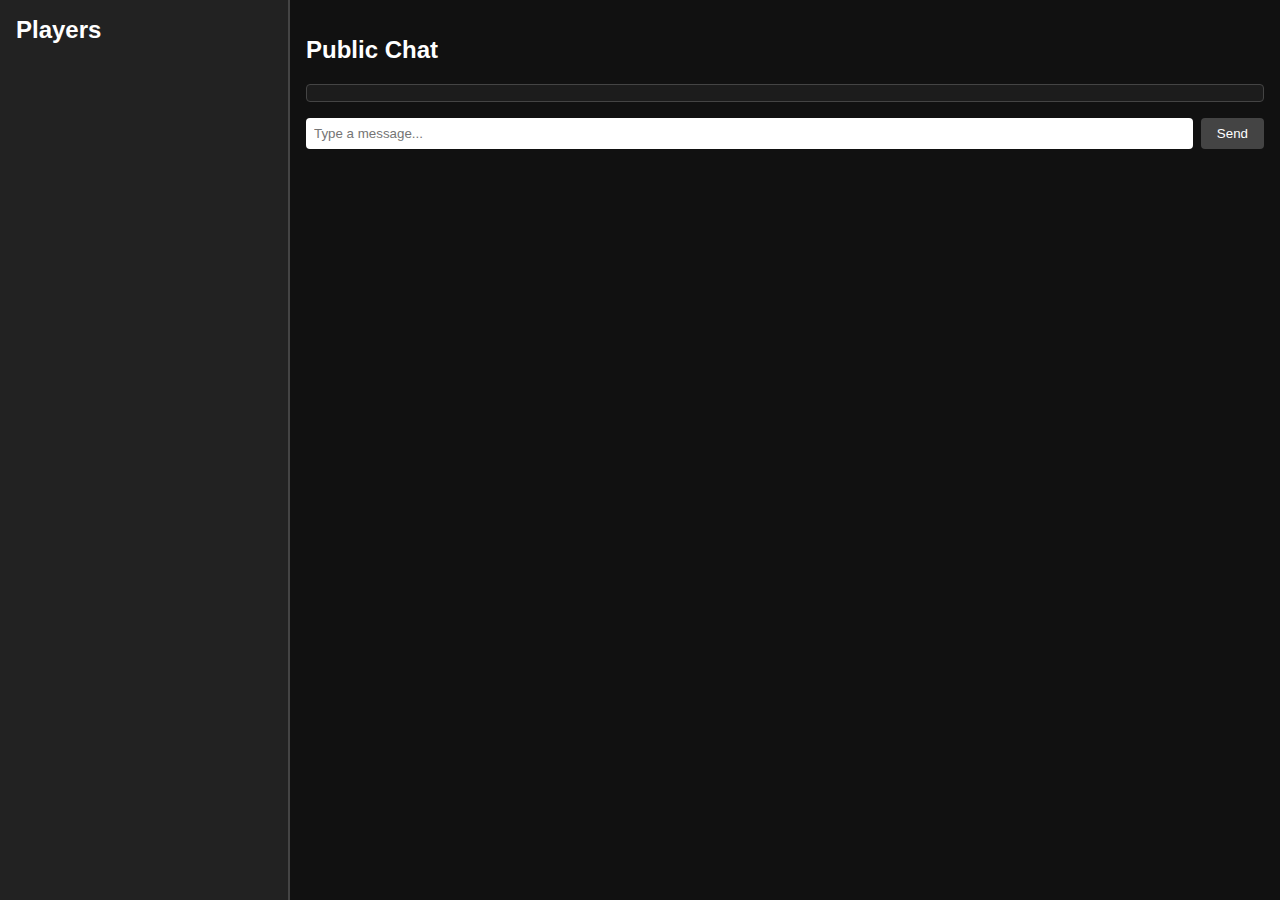
<file: static/game.html>
<!DOCTYPE html>
<html lang="en">
<head>
  <meta charset="UTF-8" />
  <meta name="viewport" content="width=device-width, initial-scale=1.0"/>
  <title>Mafia Game</title>
  <link rel="stylesheet" href="/src/game.css" />
</head>
<body>
  <div id="container">
    <!-- Sidebar: Player List -->
    <aside id="player-list">
      <h2>Players</h2>
      <ul id="players">
        <!-- Dynamically filled -->
      </ul>
    </aside>

    <!-- Main Chat Area -->
    <main id="chat-area">
      <section id="public-chat">
        <h2>Public Chat</h2>
        <div id="chat-box" class="chat-box"></div>
      </section>

      <section id="mafia-chat" style="display: none;">
        <h2 style="color: red;">Mafia Chat (Night Only)</h2>
        <div id="mafia-box" class="chat-box"></div>
      </section>

      <div id="chat-input">
        <input type="text" id="message" placeholder="Type a message..." autocomplete="off" />
        <button id="send">Send</button>
      </div>
    </main>
  </div>
  <script src="https://cdn.socket.io/4.7.2/socket.io.min.js"></script>
  <script src="/src/game.js"></script>
</body>
</html>
</file>
<file: src/game.css>
/* Layout */
body {
  margin: 0;
  font-family: Arial, sans-serif;
  background-color: #111;
  color: #fff;
}

#container {
  display: flex;
  height: 100vh;
}

/* Sidebar */
#player-list {
  width: 20%;
  background-color: #222;
  padding: 1rem;
  border-right: 2px solid #444;
  overflow-y: auto;
}

#player-list h2 {
  margin-top: 0;
}

#players {
  list-style: none;
  padding: 0;
}

#players li {
  padding: 0.3rem;
  border-bottom: 1px solid #333;
}

#players li button{
  padding: 0.3rem;
  border: 1px solid #333;
}

#players li.dead {
  color: #888;
  text-decoration: line-through;
}

/* Chat Area */
#chat-area {
  flex: 1;
  display: flex;
  flex-direction: column;
  padding: 1rem;
}

/* Chat Boxes */
.chat-box {
  flex: 1;
  background-color: #1c1c1c;
  padding: 0.5rem;
  border: 1px solid #444;
  overflow-y: auto;
  margin-bottom: 1rem;
  border-radius: 4px;
}

#mafia-chat .chat-box {
  border-color: red;
  background-color: #2b0e0e;
  color: #f66;
}

/* Input Area */
#chat-input {
  display: flex;
  gap: 0.5rem;
}

#message {
  flex: 1;
  padding: 0.5rem;
  border-radius: 4px;
  border: none;
  outline: none;
}

#send {
  padding: 0.5rem 1rem;
  background-color: #444;
  color: white;
  border: none;
  border-radius: 4px;
  cursor: pointer;
}

#send:hover {
  background-color: #666;
}

/* Disabled public chat at night for innocents */
#chat-box.disabled {
  opacity: 0.4;
  pointer-events: none;
}
</file>
